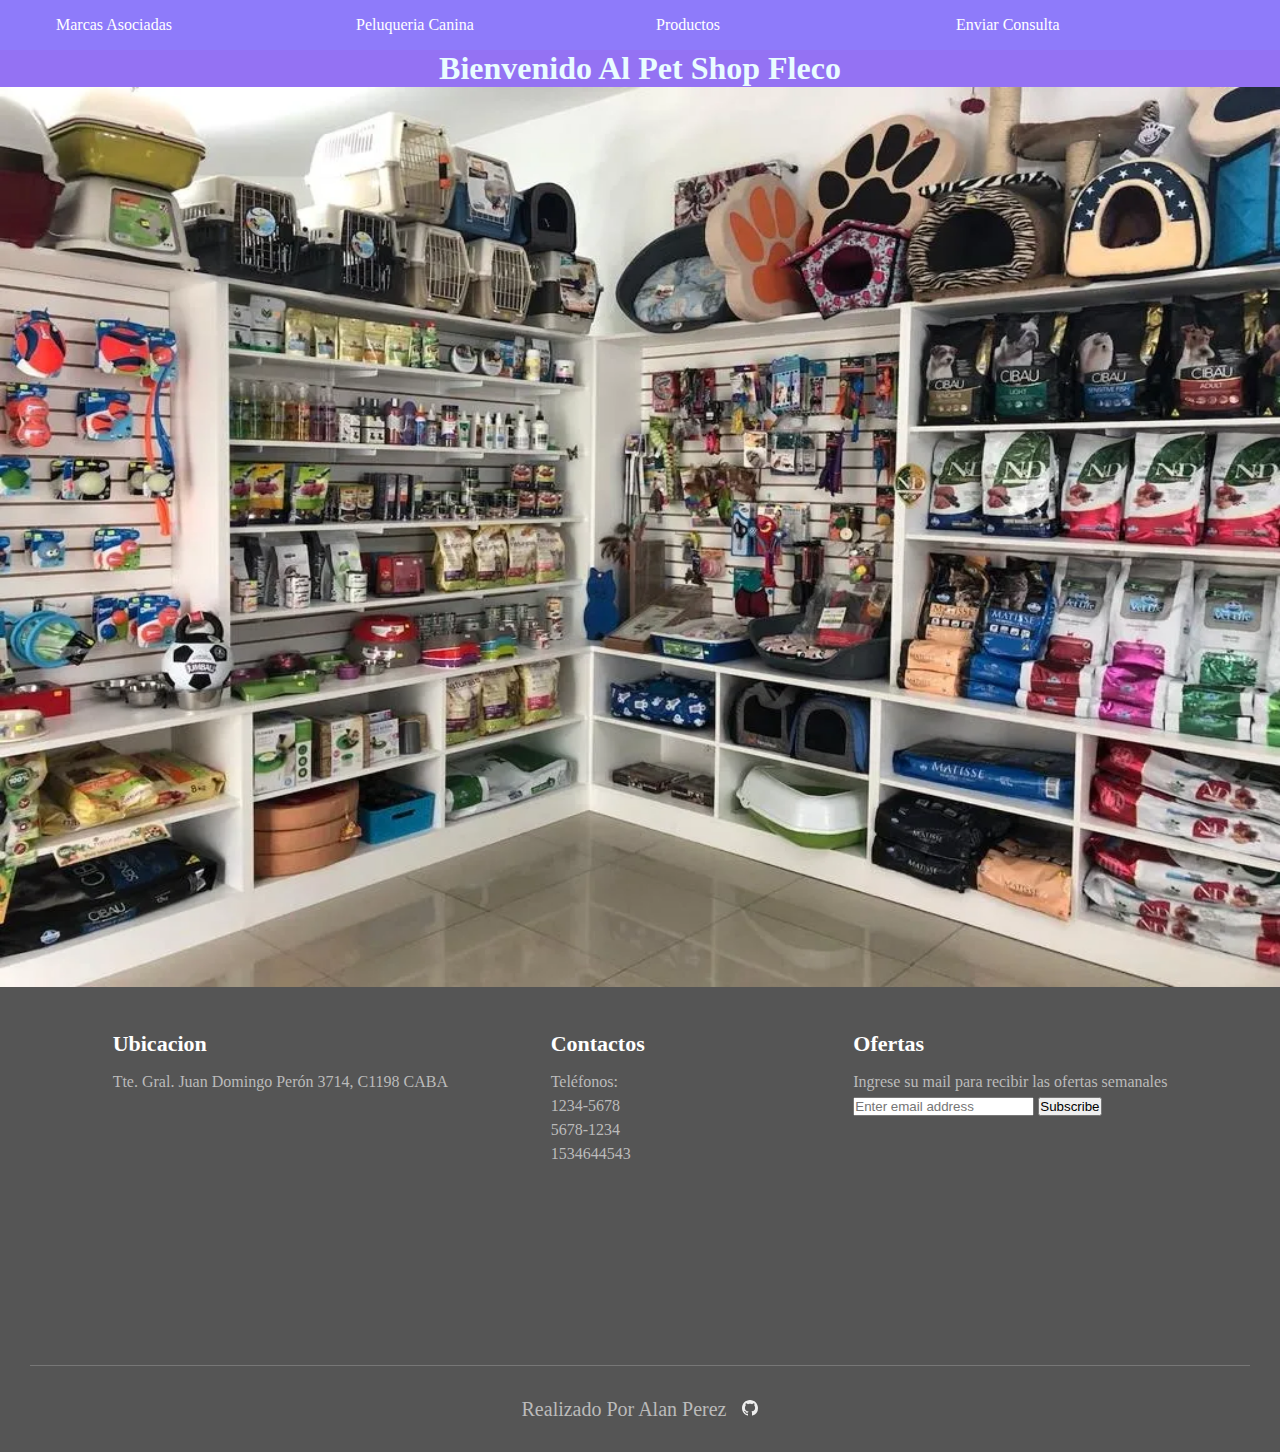
<file: UTN-Propuesta-Proyecto/index.html>
<!DOCTYPE html>
<html lang="es">

<head>
  <meta charset="UTF-8">
  <meta name="viewport" content="width=device-width, initial-scale=1.0">
  <meta http-equiv="X-UA-Compatible" content="ie=edge">
  <title> Pet Shop</title>
  <link rel="stylesheet" href="css/styles.css">
  <link rel="stylesheet" href="css/imagen.css">
  <link rel="stylesheet" href="css/footer.css">

</head>

<body>

 <nav class=" barra">
  <ul class="navegacion">
    <li class="enlace" id="perfil">
      <a href="#perfil" class="padre">
        Marcas Asociadas
      </a>
      <ul class="submenu">
        <li> <a href="https://promociones.purina.com.ar/">Purina </a> </li>
        <li> <a href="https://www.royalcanin.com/ar">Royal Canin </a> </li>
        <li><a href="https://www.vitalcan.com/">Vital Can</a> </li>
      </ul>
    </li>
    <li class="enlace">
      <a href="paginas/peluqeria.html" class="padre">
          </i>Peluqueria Canina
      </a>
  </li>
    <li class="enlace" id="grupos">
      <a href="paginas/productos.html" class="padre">
        Productos
      </a>
    </li>
    <li class="enlace" id="preferencias">
      <a href="#preferencias" class="padre">
        </i>Enviar Consulta
      </a>
      <ul class="submenu">
        <li> <a href="paginas/contacto.html">Redactar Consulta</a> </li>
        <li> <a href="paginas/consulta.html">Ingresse Numero de Consulta</a> </li>
      </ul>
    </li>
  </ul>
  </nav>
  <div id="titulo">
    <h1> Bienvenido Al Pet Shop Fleco</h1>
  </div>

  <section class="seccion1">
    <article class="texto-imagen">

    </article>
  </section>


  <footer>
    <!-- Footer main -->
    <section class="ft-main">
      <div class="ft-main-item">
        <h2 class="ft-title">Ubicacion</h2>
        <ul>
          <li>
            <p>Tte. Gral. Juan Domingo Perón 3714, C1198 CABA</p>
          </li>
          <br>
          <li> <iframe
              src="https://www.google.com/maps/embed?pb=!1m14!1m8!1m3!1d209868.707522436!2d-58.6297394!3d-34.7253892!3m2!1i1024!2i768!4f13.1!3m3!1m2!1s0x95bcca603f7ca85f%3A0x68309e96ec0819ca!2sCasper%20Pet%20Store%20Per%C3%B3n!5e0!3m2!1ses-419!2sar!4v1662903522833!5m2!1ses-419!2sar"
              width="100%" height="200" style="border:0;" allowfullscreen="" loading="lazy"
              referrerpolicy="no-referrer-when-downgrade"></iframe> </li>
        </ul>
      </div>
      <div class="ft-main-item">
        <h2 class="ft-title">Contactos</h2>
        <ul>

          <li>
            <p> Teléfonos: </p>
          </li>
          <li>
            <p> 1234-5678 </p>
          </li>
          <li>
            <p> 5678-1234 </p>
          </li>
          <li>
            <p> 1534644543 </p>
          </li>

        </ul>
      </div>
      <div class="ft-main-item">
        <h2 class="ft-title">Ofertas</h2>
        <p>Ingrese su mail para recibir las ofertas semanales</p>
        <form>
          <input type="email" name="email" placeholder="Enter email address">
          <input type="submit" value="Subscribe">
        </form>
      </div>
    </section>

    <section class="ft-social">
      <ul class="ft-social-list">
        <li>
          <p>Realizado Por Alan Perez</p>
        </li>
        <li><a href="https://github.com/aperez536"> <svg xmlns="http://www.w3.org/2000/svg" width="16" height="16"
              fill="currentColor" class="bi bi-github" viewBox="0 0 16 16">
              <path
                d="M8 0C3.58 0 0 3.58 0 8c0 3.54 2.29 6.53 5.47 7.59.4.07.55-.17.55-.38 0-.19-.01-.82-.01-1.49-2.01.37-2.53-.49-2.69-.94-.09-.23-.48-.94-.82-1.13-.28-.15-.68-.52-.01-.53.63-.01 1.08.58 1.23.82.72 1.21 1.87.87 2.33.66.07-.52.28-.87.51-1.07-1.78-.2-3.64-.89-3.64-3.95 0-.87.31-1.59.82-2.15-.08-.2-.36-1.02.08-2.12 0 0 .67-.21 2.2.82.64-.18 1.32-.27 2-.27.68 0 1.36.09 2 .27 1.53-1.04 2.2-.82 2.2-.82.44 1.1.16 1.92.08 2.12.51.56.82 1.27.82 2.15 0 3.07-1.87 3.75-3.65 3.95.29.25.54.73.54 1.48 0 1.07-.01 1.93-.01 2.2 0 .21.15.46.55.38A8.012 8.012 0 0 0 16 8c0-4.42-3.58-8-8-8z" />
            </svg></a></li>
      </ul>
    </section>

    </body>

</html>
</file>
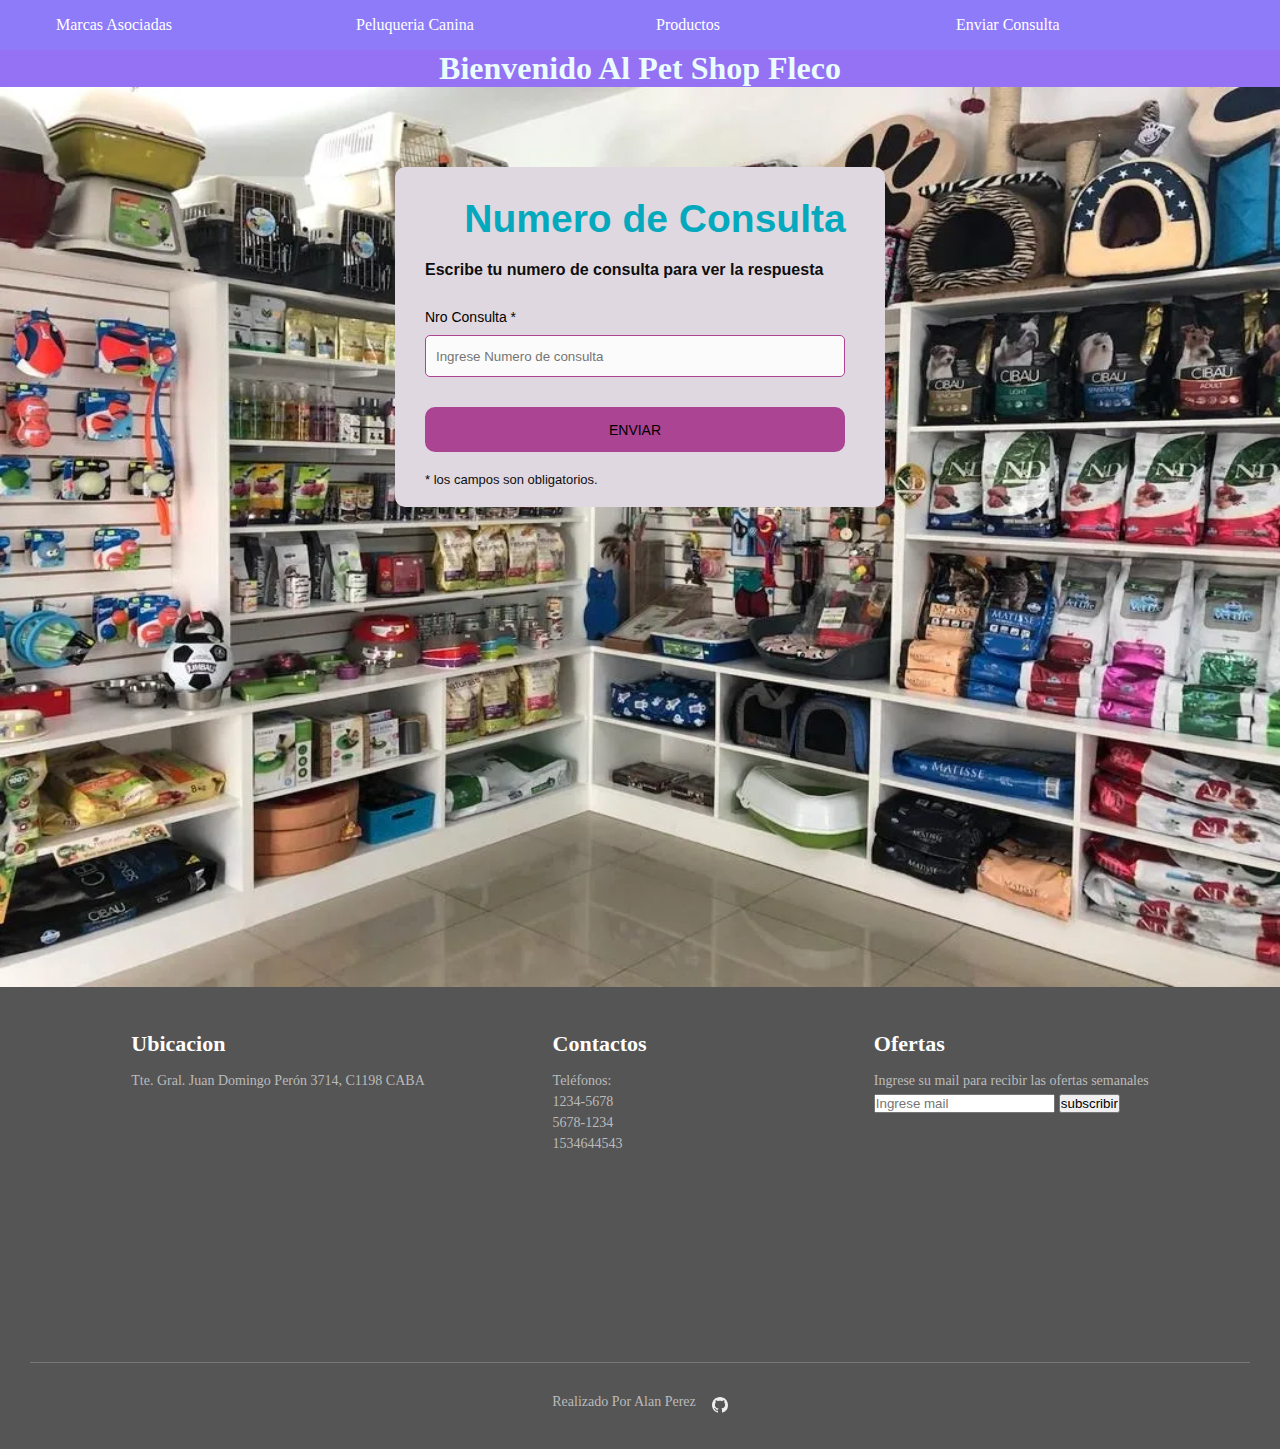
<file: UTN-Propuesta-Proyecto/paginas/consulta.html>
<!DOCTYPE html>
<html lang="es">

<head>
    <meta charset="UTF-8">
    <meta name="viewport" content="width=device-width, initial-scale=1.0">
    <meta http-equiv="X-UA-Compatible" content="ie=edge">
    <title> Pet Shop</title>
    <link rel="stylesheet" href="../css/styles.css">
    <link rel="stylesheet" href="../css/imagen.css">
    <link rel="stylesheet" href="../css/footer.css">
    <link rel="stylesheet" href="../css/contacto.css">

</head>

<body>

    <nav class=" barra">
        <ul class="navegacion">
            <li class="enlace" id="perfil">
                <a href="#perfil" class="padre">
                    Marcas Asociadas
                </a>
                <ul class="submenu">
                    <li> <a href="https://promociones.purina.com.ar/">Purina </a> </li>
                    <li> <a href="https://www.royalcanin.com/ar">Royal Canin </a> </li>
                    <li><a href="https://www.vitalcan.com/">Vital Can</a> </li>
                </ul>
            </li>
            <li class="enlace">
                <a href="peluqeria.html" class="padre">
                    </i>Peluqueria Canina
                </a>
            </li>
            <li class="enlace" id="grupos">
                <a href="productos.html" class="padre">
                    Productos
                </a>
            </li>
            <li class="enlace" id="preferencias">
                <a href="#preferencias" class="padre">
                    </i>Enviar Consulta
                </a>
                <ul class="submenu">
                    <li> <a href="contacto.html">Redactar Consulta</a> </li>
                    <li> <a href="consulta.html">Ingresse Numero de Consulta</a> </li>
                </ul>
            </li>
        </ul>
    </nav>
    <div id="titulo">
        <h1> Bienvenido Al Pet Shop Fleco</h1>
    </div>
    <section>
        <article>
            <div class="contact_form">

                <div class="formulario">
                    <h1>Numero de Consulta</h1>
                    <h3>Escribe tu numero de consulta para ver la respuesta</h3>


                    <form action="submeter-formulario" method="post">


                        <p>
                            <label for="nombre" class="colocar_nombre">Nro Consulta
                                <span class="obligatorio">*</span>
                            </label>
                            <input type="text" name="nro_consulta" id="nombre" required="obligatorio"
                                placeholder="Ingrese Numero de consulta">
                        </p>
                        <button type="submit" name="enviar_formulario" id="enviar">
                            <p>Enviar</p>
                        </button>

                        <p class="aviso">
                            <span class="obligatorio"> * </span>los campos son obligatorios.
                        </p>

                    </form>
                </div>
            </div>
        </article>
    </section>

    <footer>
        <!-- Footer main -->
        <section class="ft-main">
            <div class="ft-main-item">
                <h2 class="ft-title">Ubicacion</h2>
                <ul>
                    <li>
                        <p>Tte. Gral. Juan Domingo Perón 3714, C1198 CABA</p>
                    </li>
                    <br>
                    <li> <iframe
                            src="https://www.google.com/maps/embed?pb=!1m14!1m8!1m3!1d209868.707522436!2d-58.6297394!3d-34.7253892!3m2!1i1024!2i768!4f13.1!3m3!1m2!1s0x95bcca603f7ca85f%3A0x68309e96ec0819ca!2sCasper%20Pet%20Store%20Per%C3%B3n!5e0!3m2!1ses-419!2sar!4v1662903522833!5m2!1ses-419!2sar"
                            width="100%" height="200" style="border:0;" allowfullscreen="" loading="lazy"
                            referrerpolicy="no-referrer-when-downgrade"></iframe> </li>
                </ul>
            </div>
            <div class="ft-main-item">
                <h2 class="ft-title">Contactos</h2>
                <ul>

                    <li>
                        <p> Teléfonos: </p>
                    </li>
                    <li>
                        <p> 1234-5678 </p>
                    </li>
                    <li>
                        <p> 5678-1234 </p>
                    </li>
                    <li>
                        <p> 1534644543 </p>
                    </li>

                </ul>
            </div>
            <div class="ft-main-item">
                <h2 class="ft-title">Ofertas</h2>
                <p>Ingrese su mail para recibir las ofertas semanales</p>
                <form>
                    <input type="email" name="email" placeholder="Ingrese mail">
                    <input type="submit" value="subscribir">
                </form>
            </div>
        </section>

        <!-- Footer social -->
        <section class="ft-social">
            <ul class="ft-social-list">
                <li>
                    <p>Realizado Por Alan Perez</p>
                </li>
                <li><a href="https://github.com/aperez536"> <svg xmlns="http://www.w3.org/2000/svg" width="16"
                            height="16" fill="currentColor" class="bi bi-github" viewBox="0 0 16 16">
                            <path
                                d="M8 0C3.58 0 0 3.58 0 8c0 3.54 2.29 6.53 5.47 7.59.4.07.55-.17.55-.38 0-.19-.01-.82-.01-1.49-2.01.37-2.53-.49-2.69-.94-.09-.23-.48-.94-.82-1.13-.28-.15-.68-.52-.01-.53.63-.01 1.08.58 1.23.82.72 1.21 1.87.87 2.33.66.07-.52.28-.87.51-1.07-1.78-.2-3.64-.89-3.64-3.95 0-.87.31-1.59.82-2.15-.08-.2-.36-1.02.08-2.12 0 0 .67-.21 2.2.82.64-.18 1.32-.27 2-.27.68 0 1.36.09 2 .27 1.53-1.04 2.2-.82 2.2-.82.44 1.1.16 1.92.08 2.12.51.56.82 1.27.82 2.15 0 3.07-1.87 3.75-3.65 3.95.29.25.54.73.54 1.48 0 1.07-.01 1.93-.01 2.2 0 .21.15.46.55.38A8.012 8.012 0 0 0 16 8c0-4.42-3.58-8-8-8z" />
                        </svg></a></li>
            </ul>
        </section>

    </footer>

</body>

</html>
</file>
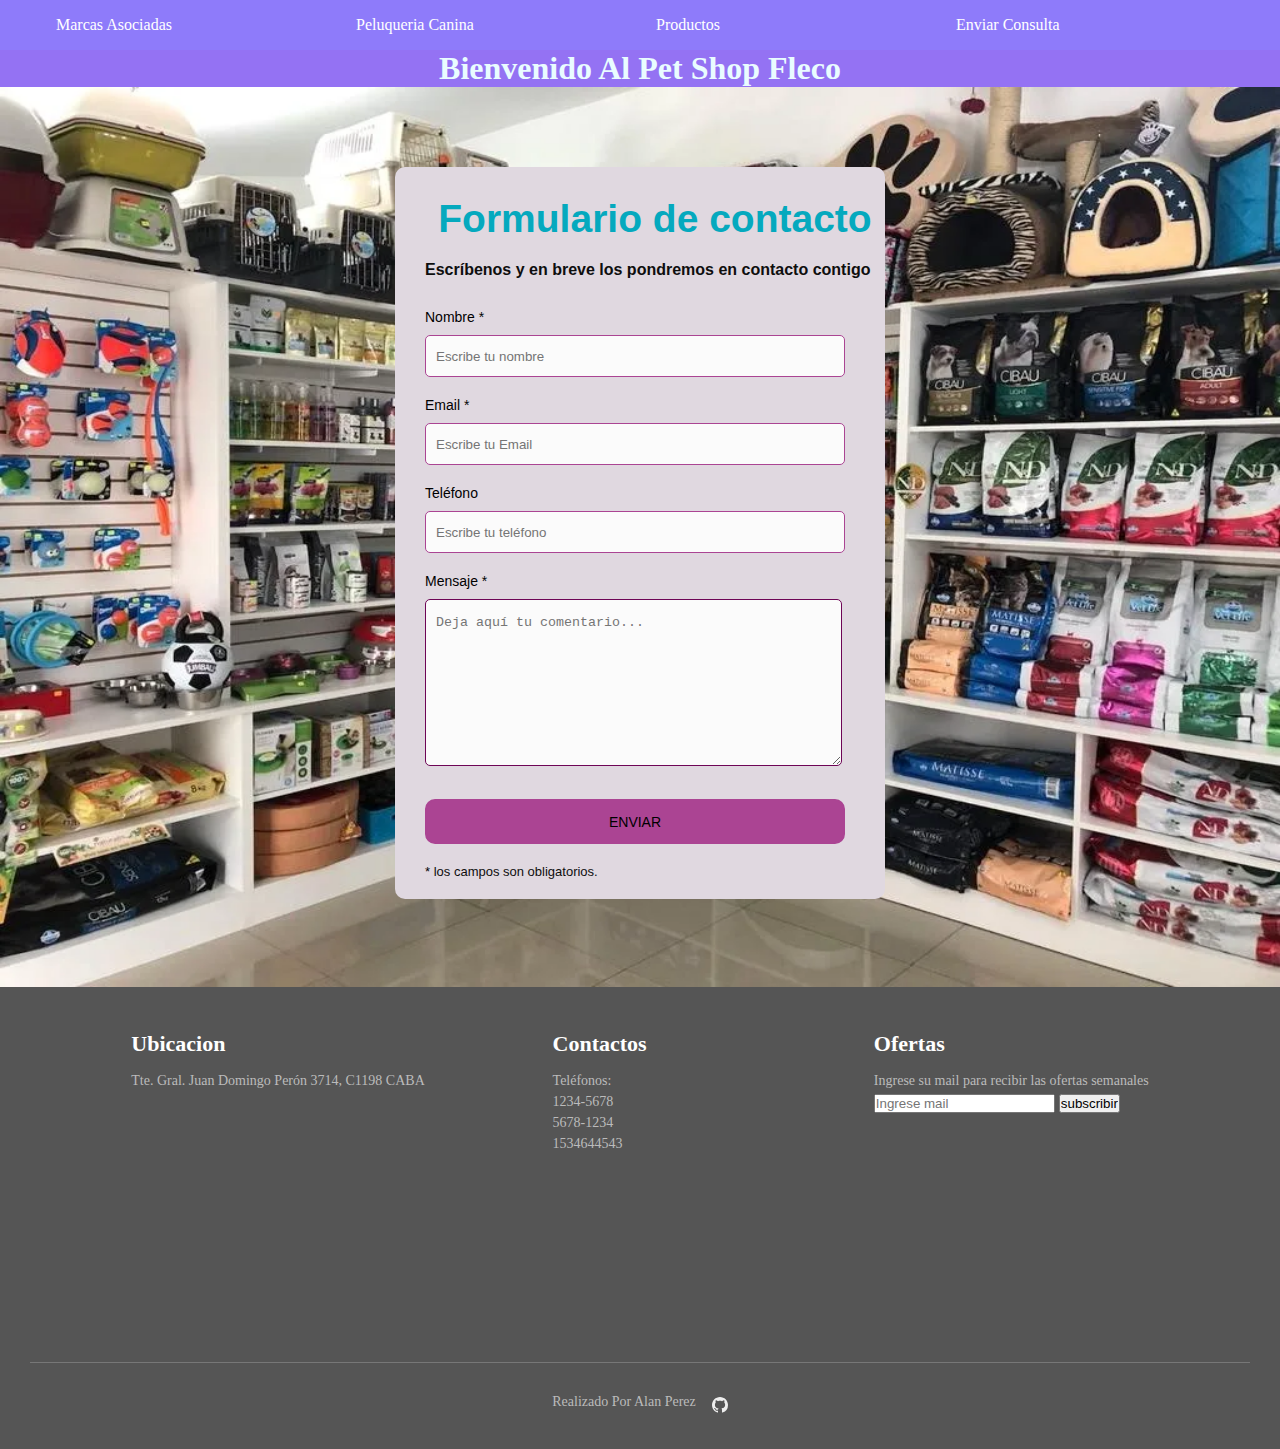
<file: UTN-Propuesta-Proyecto/paginas/contacto.html>
<!DOCTYPE html>
<html lang="es">

<head>
    <meta charset="UTF-8">
    <meta name="viewport" content="width=device-width, initial-scale=1.0">
    <meta http-equiv="X-UA-Compatible" content="ie=edge">
    <title> Pet Shop</title>
    <link rel="stylesheet" href="../css/styles.css">
    <link rel="stylesheet" href="../css/imagen.css">
    <link rel="stylesheet" href="../css/footer.css">
    <link rel="stylesheet" href="../css/contacto.css">

</head>

<body>

    <nav class=" barra">
        <ul class="navegacion">
            <li class="enlace" id="perfil">
                <a href="#perfil" class="padre">
                    Marcas Asociadas
                </a>
                <ul class="submenu">
                    <li> <a href="https://promociones.purina.com.ar/">Purina </a> </li>
                    <li> <a href="https://www.royalcanin.com/ar">Royal Canin </a> </li>
                    <li><a href="https://www.vitalcan.com/">Vital Can</a> </li>
                </ul>
            </li>
            <li class="enlace">
                <a href="peluqeria.html" class="padre">
                    </i>Peluqueria Canina
                </a>
            </li>
            <li class="enlace" id="grupos">
                <a href="productos.html" class="padre">
                    Productos
                </a>
            </li>
            <li class="enlace" id="preferencias">
                <a href="#preferencias" class="padre">
                    </i>Enviar Consulta
                </a>
                <ul class="submenu">
                    <li> <a href="contacto.html">Redactar Consulta</a> </li>
                    <li> <a href="consulta.html">Ingresse Numero de Consulta</a> </li>
                </ul>
            </li>
        </ul>
    </nav>
    <div id="titulo">
        <h1> Bienvenido Al Pet Shop Fleco</h1>
    </div>
    <section>
        <article>
            <div class="contact_form">

                <div class="formulario">
                    <h1>Formulario de contacto</h1>
                    <h3>Escríbenos y en breve los pondremos en contacto contigo</h3>


                    <form action="submeter-formulario" method="post">


                        <p>
                            <label for="nombre" class="colocar_nombre">Nombre
                                <span class="obligatorio">*</span>
                            </label>
                            <input type="text" name="introducir_nombre" id="nombre" required="obligatorio"
                                placeholder="Escribe tu nombre">
                        </p>

                        <p>
                            <label for="email" class="colocar_email">Email
                                <span class="obligatorio">*</span>
                            </label>
                            <input type="email" name="introducir_email" id="email" required="obligatorio"
                                placeholder="Escribe tu Email">
                        </p>

                        <p>
                            <label for="telefone" class="colocar_telefono">Teléfono
                            </label>
                            <input type="tel" name="introducir_telefono" id="telefono"
                                placeholder="Escribe tu teléfono">
                        </p>

                        <p>
                            <label for="mensaje" class="colocar_mensaje">Mensaje
                                <span class="obligatorio">*</span>
                            </label>
                            <textarea name="introducir_mensaje" class="texto_mensaje" id="mensaje"
                                required="obligatorio" placeholder="Deja aquí tu comentario..."></textarea>
                        </p>

                        <button type="submit" name="enviar_formulario" id="enviar">
                            <p>Enviar</p>
                        </button>

                        <p class="aviso">
                            <span class="obligatorio"> * </span>los campos son obligatorios.
                        </p>

                    </form>
                </div>
            </div>
        </article>
    </section>

    <footer>
        <!-- Footer main -->
        <section class="ft-main">
            <div class="ft-main-item">
                <h2 class="ft-title">Ubicacion</h2>
                <ul>
                    <li>
                        <p>Tte. Gral. Juan Domingo Perón 3714, C1198 CABA</p>
                    </li>
                    <br>
                    <li> <iframe
                            src="https://www.google.com/maps/embed?pb=!1m14!1m8!1m3!1d209868.707522436!2d-58.6297394!3d-34.7253892!3m2!1i1024!2i768!4f13.1!3m3!1m2!1s0x95bcca603f7ca85f%3A0x68309e96ec0819ca!2sCasper%20Pet%20Store%20Per%C3%B3n!5e0!3m2!1ses-419!2sar!4v1662903522833!5m2!1ses-419!2sar"
                            width="100%" height="200" style="border:0;" allowfullscreen="" loading="lazy"
                            referrerpolicy="no-referrer-when-downgrade"></iframe> </li>
                </ul>
            </div>
            <div class="ft-main-item">
                <h2 class="ft-title">Contactos</h2>
                <ul>

                    <li>
                        <p> Teléfonos: </p>
                    </li>
                    <li>
                        <p> 1234-5678 </p>
                    </li>
                    <li>
                        <p> 5678-1234 </p>
                    </li>
                    <li>
                        <p> 1534644543 </p>
                    </li>

                </ul>
            </div>
            <div class="ft-main-item">
                <h2 class="ft-title">Ofertas</h2>
                <p>Ingrese su mail para recibir las ofertas semanales</p>
                <form>
                    <input type="email" name="email" placeholder="Ingrese mail">
                    <input type="submit" value="subscribir">
                </form>
            </div>
        </section>

        <!-- Footer social -->
        <section class="ft-social">
            <ul class="ft-social-list">
                <li>
                    <p>Realizado Por Alan Perez</p>
                </li>
                <li><a href="https://github.com/aperez536"> <svg xmlns="http://www.w3.org/2000/svg" width="16"
                            height="16" fill="currentColor" class="bi bi-github" viewBox="0 0 16 16">
                            <path
                                d="M8 0C3.58 0 0 3.58 0 8c0 3.54 2.29 6.53 5.47 7.59.4.07.55-.17.55-.38 0-.19-.01-.82-.01-1.49-2.01.37-2.53-.49-2.69-.94-.09-.23-.48-.94-.82-1.13-.28-.15-.68-.52-.01-.53.63-.01 1.08.58 1.23.82.72 1.21 1.87.87 2.33.66.07-.52.28-.87.51-1.07-1.78-.2-3.64-.89-3.64-3.95 0-.87.31-1.59.82-2.15-.08-.2-.36-1.02.08-2.12 0 0 .67-.21 2.2.82.64-.18 1.32-.27 2-.27.68 0 1.36.09 2 .27 1.53-1.04 2.2-.82 2.2-.82.44 1.1.16 1.92.08 2.12.51.56.82 1.27.82 2.15 0 3.07-1.87 3.75-3.65 3.95.29.25.54.73.54 1.48 0 1.07-.01 1.93-.01 2.2 0 .21.15.46.55.38A8.012 8.012 0 0 0 16 8c0-4.42-3.58-8-8-8z" />
                        </svg></a></li>
            </ul>
        </section>

    </footer>

</body>

</html>
</file>
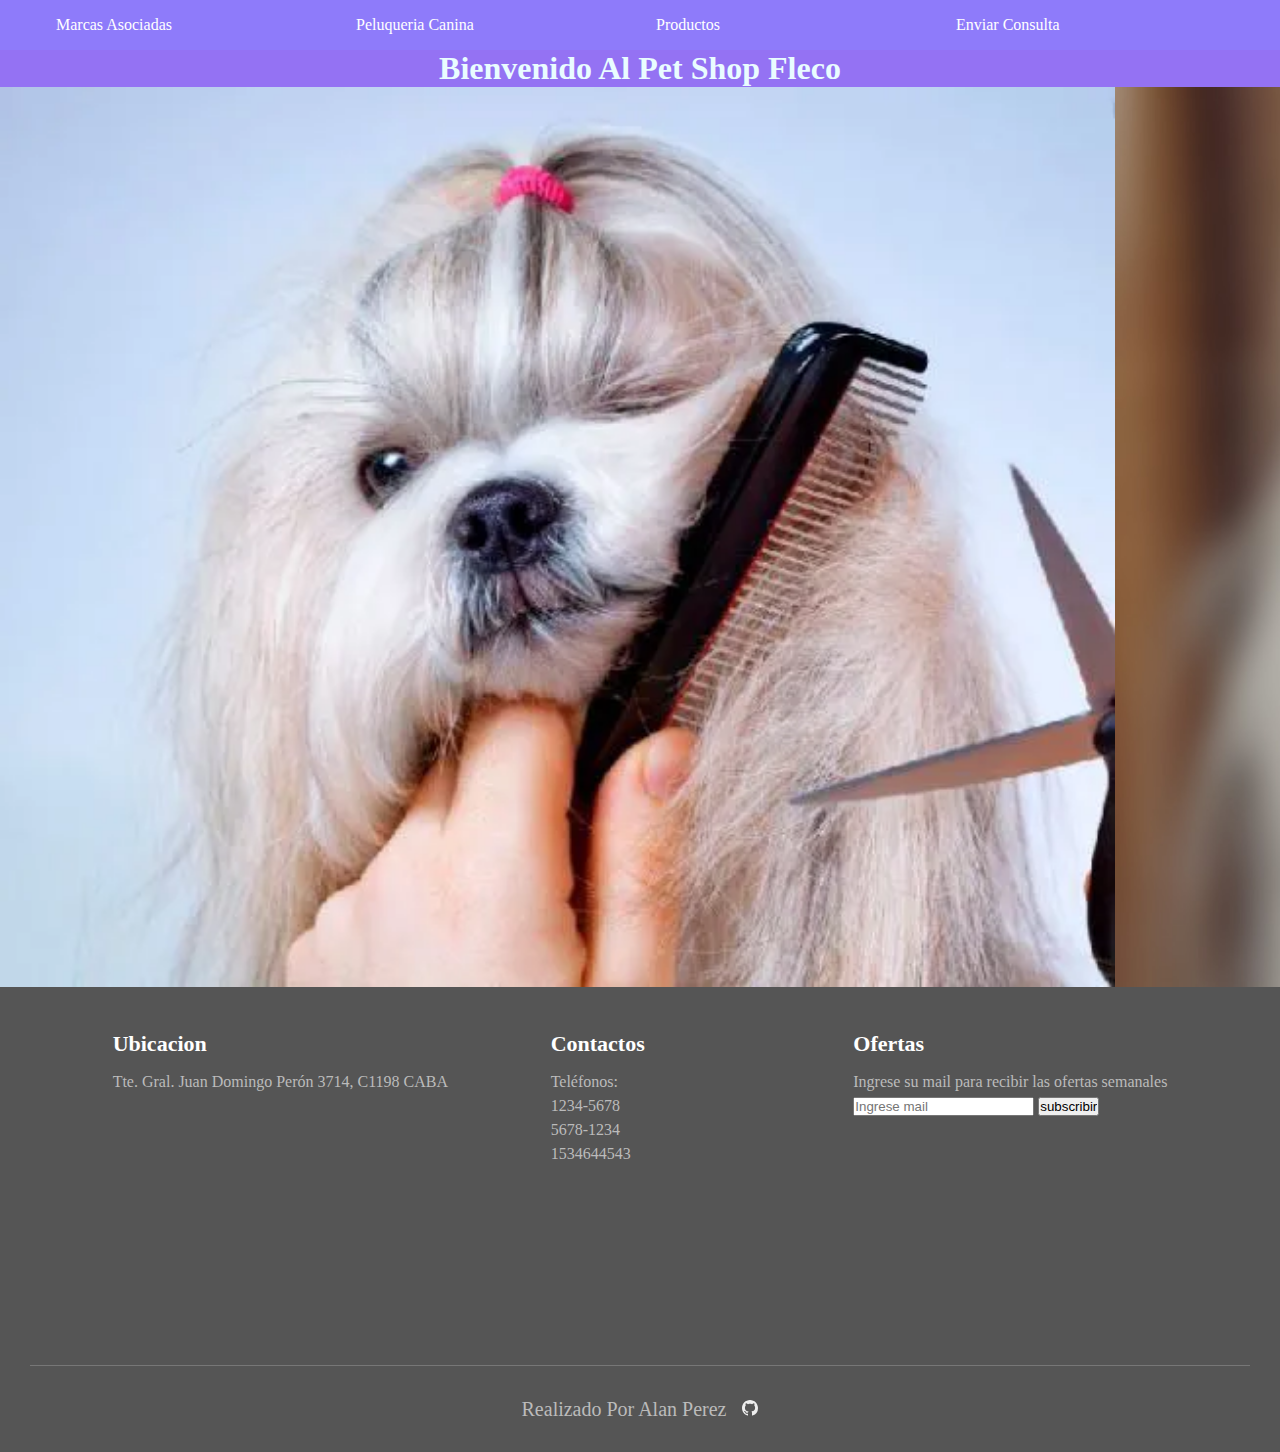
<file: UTN-Propuesta-Proyecto/paginas/peluqeria.html>
<!DOCTYPE html>
<html lang="es">

<head>
    <meta charset="UTF-8">
    <meta name="viewport" content="width=device-width, initial-scale=1.0">
    <meta http-equiv="X-UA-Compatible" content="ie=edge">
    <title> Pet Shop</title>
    <link rel="stylesheet" href="../css/styles.css">
    <link rel="stylesheet" href="../css/imagen.css">
    <link rel="stylesheet" href="../css/footer.css">

</head>

<body>

    <nav class=" barra">
        <ul class="navegacion">
            <li class="enlace" id="perfil">
                <a href="#perfil" class="padre">
                    Marcas Asociadas
                </a>
                <ul class="submenu">
                    <li> <a href="https://promociones.purina.com.ar/">Purina </a> </li>
                    <li> <a href="https://www.royalcanin.com/ar">Royal Canin </a> </li>
                    <li><a href="https://www.vitalcan.com/">Vital Can</a> </li>
                </ul>
            </li>
            <li class="enlace">
                <a href="peluqeria.html" class="padre">
                    </i>Peluqueria Canina
                </a>
            </li>
            <li class="enlace" id="grupos">
                <a href="productos.html" class="padre">
                    Productos
                </a>
            </li>
            <li class="enlace" id="preferencias">
                <a href="#preferencias" class="padre">
                    </i>Enviar Consulta
                </a>
                <ul class="submenu">
                    <li> <a href="contacto.html">Redactar Consulta</a> </li>
                    <li> <a href="consulta.html">Ingresse Numero de Consulta</a> </li>
                </ul>
            </li>
        </ul>
    </nav>
    <div id="titulo">
        <h1> Bienvenido Al Pet Shop Fleco</h1>
    </div>

    <section class="seccion1">
        <article class="texto-imagen">
            <div class="container-img">
                <img class="slider-item" src="../imagen/perro1.png" alt="img-perro">
                <img class="slider-item" src="../imagen/perro2.png" alt="img-perro">
                <img class="slider-item" src="../imagen/perro3.png" alt="img-perro">
                <img class="slider-item " src="../imagen/perro4.png" alt="img-perro">
                <img class="slider-item" src="../imagen/perro5.png" alt="img-perro">
            </div>
        </article>
    </section>
    <footer>
        <!-- Footer main -->
        <section class="ft-main">
            <div class="ft-main-item">
                <h2 class="ft-title">Ubicacion</h2>
                <ul>
                    <li>
                        <p>Tte. Gral. Juan Domingo Perón 3714, C1198 CABA</p>
                    </li>
                    <br>
                    <li> <iframe
                            src="https://www.google.com/maps/embed?pb=!1m14!1m8!1m3!1d209868.707522436!2d-58.6297394!3d-34.7253892!3m2!1i1024!2i768!4f13.1!3m3!1m2!1s0x95bcca603f7ca85f%3A0x68309e96ec0819ca!2sCasper%20Pet%20Store%20Per%C3%B3n!5e0!3m2!1ses-419!2sar!4v1662903522833!5m2!1ses-419!2sar"
                            width="100%" height="200" style="border:0;" allowfullscreen="" loading="lazy"
                            referrerpolicy="no-referrer-when-downgrade"></iframe> </li>
                </ul>
            </div>
            <div class="ft-main-item">
                <h2 class="ft-title">Contactos</h2>
                <ul>

                    <li>
                        <p> Teléfonos: </p>
                    </li>
                    <li>
                        <p> 1234-5678 </p>
                    </li>
                    <li>
                        <p> 5678-1234 </p>
                    </li>
                    <li>
                        <p> 1534644543 </p>
                    </li>

                </ul>
            </div>
            <div class="ft-main-item">
                <h2 class="ft-title">Ofertas</h2>
                <p>Ingrese su mail para recibir las ofertas semanales</p>
                <form>
                    <input type="email" name="email" placeholder="Ingrese mail">
                    <input type="submit" value="subscribir">
                </form>
            </div>
        </section>

        <!-- Footer social -->
        <section class="ft-social">
            <ul class="ft-social-list">
                <li>
                    <p>Realizado Por Alan Perez</p>
                </li>
                <li><a href="https://github.com/aperez536"> <svg xmlns="http://www.w3.org/2000/svg" width="16"
                            height="16" fill="currentColor" class="bi bi-github" viewBox="0 0 16 16">
                            <path
                                d="M8 0C3.58 0 0 3.58 0 8c0 3.54 2.29 6.53 5.47 7.59.4.07.55-.17.55-.38 0-.19-.01-.82-.01-1.49-2.01.37-2.53-.49-2.69-.94-.09-.23-.48-.94-.82-1.13-.28-.15-.68-.52-.01-.53.63-.01 1.08.58 1.23.82.72 1.21 1.87.87 2.33.66.07-.52.28-.87.51-1.07-1.78-.2-3.64-.89-3.64-3.95 0-.87.31-1.59.82-2.15-.08-.2-.36-1.02.08-2.12 0 0 .67-.21 2.2.82.64-.18 1.32-.27 2-.27.68 0 1.36.09 2 .27 1.53-1.04 2.2-.82 2.2-.82.44 1.1.16 1.92.08 2.12.51.56.82 1.27.82 2.15 0 3.07-1.87 3.75-3.65 3.95.29.25.54.73.54 1.48 0 1.07-.01 1.93-.01 2.2 0 .21.15.46.55.38A8.012 8.012 0 0 0 16 8c0-4.42-3.58-8-8-8z" />
                        </svg></a></li>
            </ul>
        </section>

    </footer>

</body>

</html>
</file>
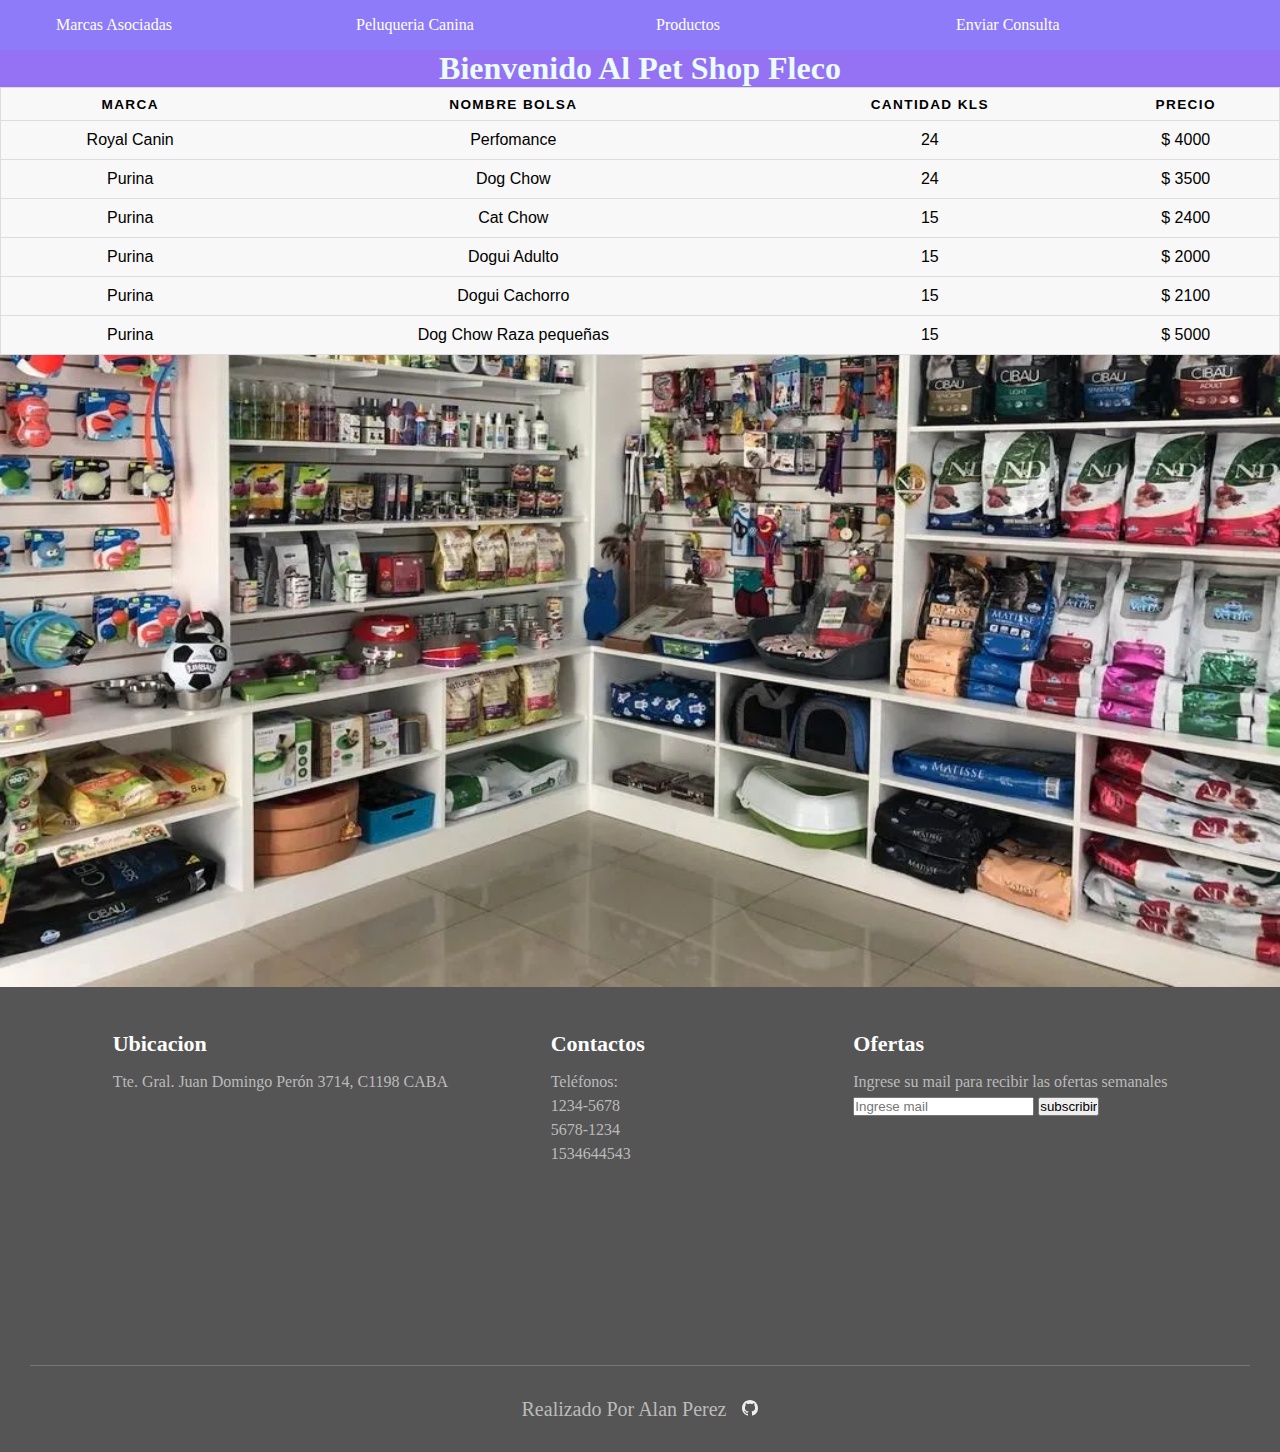
<file: UTN-Propuesta-Proyecto/paginas/productos.html>
<!DOCTYPE html>
<html lang="es">

<head>
    <meta charset="UTF-8">
    <meta name="viewport" content="width=device-width, initial-scale=1.0">
    <meta http-equiv="X-UA-Compatible" content="ie=edge">
    <title> Pet Shop</title>
    <link rel="stylesheet" href="../css/styles.css">
    <link rel="stylesheet" href="../css/imagen.css">
    <link rel="stylesheet" href="../css/footer.css">

</head>

<body>

    <nav class=" barra">
        <ul class="navegacion">
            <li class="enlace" id="perfil">
                <a href="#perfil" class="padre">
                    Marcas Asociadas
                </a>
                <ul class="submenu">
                    <li> <a href="https://promociones.purina.com.ar/">Purina </a> </li>
                    <li> <a href="https://www.royalcanin.com/ar">Royal Canin </a> </li>
                    <li><a href="https://www.vitalcan.com/">Vital Can</a> </li>
                </ul>
            </li>
            <li class="enlace">
                <a href="peluqeria.html" class="padre">
                    </i>Peluqueria Canina
                </a>
            </li>
            <li class="enlace" id="grupos">
                <a href="productos.html" class="padre">
                    Productos
                </a>
            </li>
            <li class="enlace" id="preferencias">
                <a href="#preferencias" class="padre">
                    </i>Enviar Consulta
                </a>
                <ul class="submenu">
                    <li> <a href="contacto.html">Redactar Consulta</a> </li>
                    <li> <a href="consulta.html">Ingresse Numero de Consulta</a> </li>
                </ul>
            </li>
        </ul>
    </nav>
    <div id="titulo">
        <h1> Bienvenido Al Pet Shop Fleco</h1>
    </div>
    <section>
        <article>
            <table class="rwd-table">
                <thead>
                    <tr>
                        <th>Marca</th>
                        <th>Nombre Bolsa </th>
                        <th>Cantidad Kls</th>
                        <th>Precio</th>
                </thead>

                <tbody class="table-hover">
                    <tr>
                        <td data-th="Marca">Royal Canin</td>
                        <td data-th="Nombre Bolsa">Perfomance</td>
                        <td data-th="Cantidad Kls">24</td>
                        <td data-th="Precio">$ 4000</td>
                    </tr>
                    <tr>
                        <td data-th="Marca">Purina</td>
                        <td data-th="Nombre Bolsa">Dog Chow</td>
                        <td data-th="Cantidad Kls">24</td>
                        <td data-th="Precio">$ 3500</td>
                    </tr>
                    <tr>
                        <td data-th="Marca">Purina</td>
                        <td data-th="Nombre Bolsa">Cat Chow</td>
                        <td data-th="Cantidad Kls">15</td>
                        <td data-th="Precio">$ 2400</td>
                    </tr>
                    <tr>
                        <td data-th="Marca">Purina</td>
                        <td data-th="Nombre Bolsa">Dogui Adulto</td>
                        <td data-th="Cantidad Kls">15</td>
                        <td data-th="Precio">$ 2000</td>
                    </tr>
                    <tr>
                        <td data-th="Marca">Purina</td>
                        <td data-th="Nombre Bolsa">Dogui Cachorro</td>
                        <td data-th="Cantidad Kls">15</td>
                        <td data-th="Precio">$ 2100</td>
                    </tr>
                    <tr>
                        <td data-th="Marca">Purina</td>
                        <td data-th="Nombre Bolsa">Dog Chow Raza pequeñas</td>
                        <td data-th="Cantidad Kls">15</td>
                        <td data-th="Precio">$ 5000</td>
                    </tr>
                    
                </tbody>
            </table>
        </article>
    </section>

    <footer>
        <!-- Footer main -->
        <section class="ft-main">
            <div class="ft-main-item">
                <h2 class="ft-title">Ubicacion</h2>
                <ul>
                    <li>
                        <p>Tte. Gral. Juan Domingo Perón 3714, C1198 CABA</p>
                    </li>
                    <br>
                    <li> <iframe
                            src="https://www.google.com/maps/embed?pb=!1m14!1m8!1m3!1d209868.707522436!2d-58.6297394!3d-34.7253892!3m2!1i1024!2i768!4f13.1!3m3!1m2!1s0x95bcca603f7ca85f%3A0x68309e96ec0819ca!2sCasper%20Pet%20Store%20Per%C3%B3n!5e0!3m2!1ses-419!2sar!4v1662903522833!5m2!1ses-419!2sar"
                            width="100%" height="200" style="border:0;" allowfullscreen="" loading="lazy"
                            referrerpolicy="no-referrer-when-downgrade"></iframe> </li>
                </ul>
            </div>
            <div class="ft-main-item">
                <h2 class="ft-title">Contactos</h2>
                <ul>

                    <li>
                        <p> Teléfonos: </p>
                    </li>
                    <li>
                        <p> 1234-5678 </p>
                    </li>
                    <li>
                        <p> 5678-1234 </p>
                    </li>
                    <li>
                        <p> 1534644543 </p>
                    </li>

                </ul>
            </div>
            <div class="ft-main-item">
                <h2 class="ft-title">Ofertas</h2>
                <p>Ingrese su mail para recibir las ofertas semanales</p>
                <form>
                    <input type="email" name="email" placeholder="Ingrese mail">
                    <input type="submit" value="subscribir">
                </form>
            </div>
        </section>

        <!-- Footer social -->
        <section class="ft-social">
            <ul class="ft-social-list">
                <li>
                    <p>Realizado Por Alan Perez</p>
                </li>
                <li><a href="https://github.com/aperez536"> <svg xmlns="http://www.w3.org/2000/svg" width="16"
                            height="16" fill="currentColor" class="bi bi-github" viewBox="0 0 16 16">
                            <path
                                d="M8 0C3.58 0 0 3.58 0 8c0 3.54 2.29 6.53 5.47 7.59.4.07.55-.17.55-.38 0-.19-.01-.82-.01-1.49-2.01.37-2.53-.49-2.69-.94-.09-.23-.48-.94-.82-1.13-.28-.15-.68-.52-.01-.53.63-.01 1.08.58 1.23.82.72 1.21 1.87.87 2.33.66.07-.52.28-.87.51-1.07-1.78-.2-3.64-.89-3.64-3.95 0-.87.31-1.59.82-2.15-.08-.2-.36-1.02.08-2.12 0 0 .67-.21 2.2.82.64-.18 1.32-.27 2-.27.68 0 1.36.09 2 .27 1.53-1.04 2.2-.82 2.2-.82.44 1.1.16 1.92.08 2.12.51.56.82 1.27.82 2.15 0 3.07-1.87 3.75-3.65 3.95.29.25.54.73.54 1.48 0 1.07-.01 1.93-.01 2.2 0 .21.15.46.55.38A8.012 8.012 0 0 0 16 8c0-4.42-3.58-8-8-8z" />
                        </svg></a></li>
            </ul>
        </section>

    </footer>

</body>

</html>
</file>
<file: UTN-Propuesta-Proyecto/css/styles.css>
*{
    margin: 0;
    padding: 0;
}

body  section article {
    font-family: Arial, Helvetica, sans-serif;
    background: url(../imagen/fondo.png);
    background-repeat: no-repeat;
    background-size: 100% 100%;
    display: flex;
    min-width: auto;
    flex-direction: column;
    min-height: 100vh;
}

ul {
    list-style: none;
}
a {
    text-decoration: none;
    color: #ffffff;
}

.barra {
    background-color: #8E7BFA;
}
.padre i {
    margin-right: 1.5rem;
}
.navegacion {
    margin: 0 auto;
    max-width: 1200px;
    display: flex;
    flex-direction: column;
}
.navegacion a {
    padding: 1rem;
    display: block;
}
@media (min-width:768px ) {
    .navegacion {
        flex-direction: row;
    }
}
.enlace {
    overflow: hidden;
}
.enlace:target .submenu {
    max-height: 300px;
}

@media (min-width:768px ) {
    .enlace {
        flex: 1;
        position: relative;
        overflow: visible;
    }
    .enlace .submenu {
        position: absolute;
        width: 100%;
    }
}

.submenu {
    background-color: #C367F0;
    max-height: 0;
    transition: .8s;
}
@media (min-width:768px) {
    .submenu a {
        display: none;
    }
    .enlace:target .submenu a {
        display: block;
    }
}
.submenu a:hover {
    background-color: rgb(58,58,57);
}

/* TABLA */

table {
    border: 1px solid #ccc;
    border-collapse: collapse;
    margin: 0;
    padding: 0;
    width: 100%;
  }
  table tr {
    background: #f8f8f8;
    border: 1px solid #ddd;
    padding: .35em;
  }
  table th, table td {
    padding: .625em;
    text-align: center;
  }
  table th {
    font-size: .85em;
    letter-spacing: .1em;
    text-transform: uppercase;
  }

  @media screen and (max-width: 639px) {
    table { border: 0; }
    table thead { display: none; }
    table tr {
      border-bottom: 3px solid #ddd;
      display: block;
      margin-bottom: .625em;
    }
    table td {
      border-bottom: 1px solid #ddd;
      display: block;
      font-size: .8em;
      text-align: right;
    }
    table td:before {
      content: attr(data-label);
      float: left;
      font-weight: bold;
      text-transform: uppercase;
    }
    table td:last-child { border-bottom: 0; }
    }
</file>
<file: UTN-Propuesta-Proyecto/css/imagen.css>
article  {
    height: calc(100vh - 100px - 300px );
}

#titulo{
    background-color: rgb(148, 114, 243);
}
div h1 {    
    color: rgb(233, 252, 255);
    display: flex;
    justify-content: center;

}
.container-img {
    display: flex;
    width: 100%;
    height: 100vh;
    overflow-x: scroll;
    overflow-y: scroll;
    scroll-snap-type: x mandatory;
  }
  .container-img img {
    flex: 0 1% 1%;
    object-fit: cover;
    scroll-snap-align: center;
  }
</file>
<file: UTN-Propuesta-Proyecto/css/footer.css>
a{
    text-decoration: none;
}
ul {
    list-style: none;
}
footer {
    background-color: #555;
    color: #bbb;
    line-height: 1.5;
}
footer a {
    text-decoration: none;
    color: #eee;
}
a:hover {
    text-decoration: none;
}
.ft-title {
    color: #fff;
    font-family: ’Merriweather’, serif;
    font-size: 1.375rem;
    padding-bottom: 0.625rem;
}



.container {
    flex: 1;    /*  flex-grow: 1; */
}


	
.ft-main {
    padding: 1.25rem 1.875rem;
    display: flex;
    flex-wrap: wrap;
}
.ft-main-item {
    padding: 1.25rem;
    min-width: 12.5rem /*200px*/;
}
@media only screen and (min-width: 29.8125rem /*477px*/) {
    .ft-main {
        justify-content: space-around;
    }
}
@media only screen and (min-width: 77.5rem /*1240px*/ ) {
    .ft-main {
        justify-content: space-evenly;
    }
}

.ft-social {
    padding: 0 1.875rem 1.25rem;
}
.ft-social-list {
    display: flex;
    justify-content: center;
    border-top: 1px #777 solid; 
    padding-top: 1.25rem;
}
.ft-social-list li {
    margin: 0.5rem;
    font-size: 1.25rem;
}
</file>
<file: UTN-Propuesta-Proyecto/css/contacto.css>
.contact_form {
    width: 460px;
    height: auto;
    margin: 80px auto;
    border-radius: 10px;
    padding-top: 30px;
    padding-bottom: 20px;
    background-color: #e0d8e0;
    padding-left: 30px;
    flex-wrap: wrap;
}


.contact_form input {
    background-color: #fbfbfb;
    width: 408px;
    height: 40px;
    border-radius: 5px;
    border-style: solid;
    border-width: 1px;
    border-color: #ab4493;
    margin-top: 10px;
    padding-left: 10px;
    margin-bottom: 20px;
}

.contact_form .formulario h1 {
    color: #05a9be;
    font-size: 39px;
    text-align: letf;
    padding-bottom: 20px;
   
}

textarea {
    background-color: #fbfbfb;
    width: 405px;
    height: 150px;
    border-radius: 5px;
    border-style: solid;
    border-width: 1px;
    border-color: #6e0556;
    margin-top: 10px;
    padding-left: 10px;
    margin-bottom: 20px;
    padding-top: 15px;
}





button {
    height: 45px;
    padding-left: 5px;
    padding-right: 5px;
    margin-bottom: 20px;
    margin-top: 10px;
    text-transform: uppercase;
    background-color: #ab4493;
    border-color: #ab4493;
    border-style: solid;
    border-radius: 10px;
    width: 420px;
    cursor: pointer;
}




span {
    color: #030707;
}


.aviso {
    font-size: 13px;
    color: #0e0e0e;
}


h3 {
    font-size: 16px;
    padding-bottom: 30px;
    color: #0e0e0e;
}


p {
    font-size: 14px;
}
</file>
